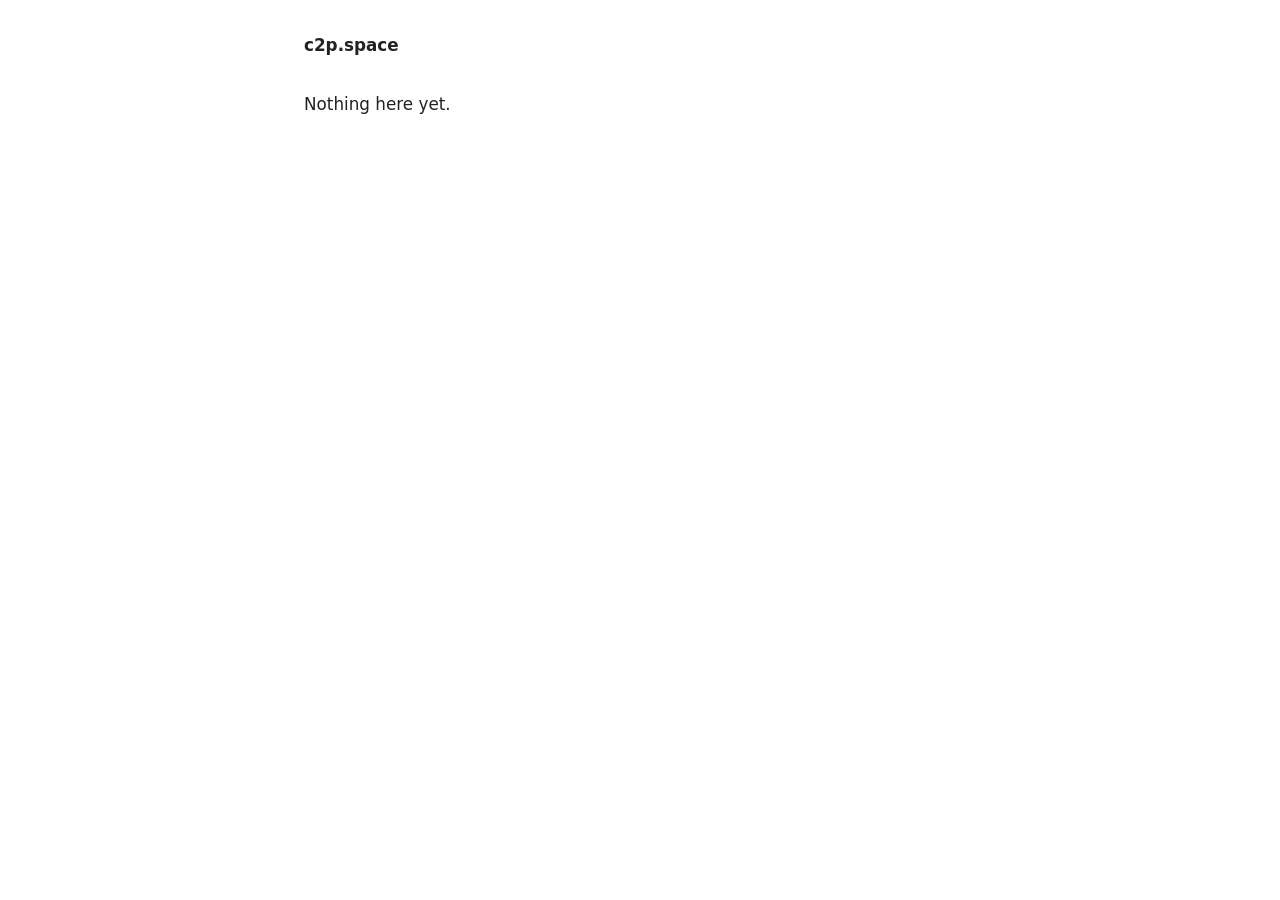
<file: index.html>
<!doctype html><html lang=en><head><meta charset=utf-8><meta name=viewport content="width=device-width,initial-scale=1"><title>c2p.space</title><link rel=alternate type=application/rss+xml href=/index.xml title=c2p.space><link rel=stylesheet href=/style.css><meta name=generator content="Hugo 0.168.0"></head><body><header><a href=/>c2p.space</a></header><main><ul class=posts><li>Nothing here yet.</li></ul></main></body></html>
</file>
